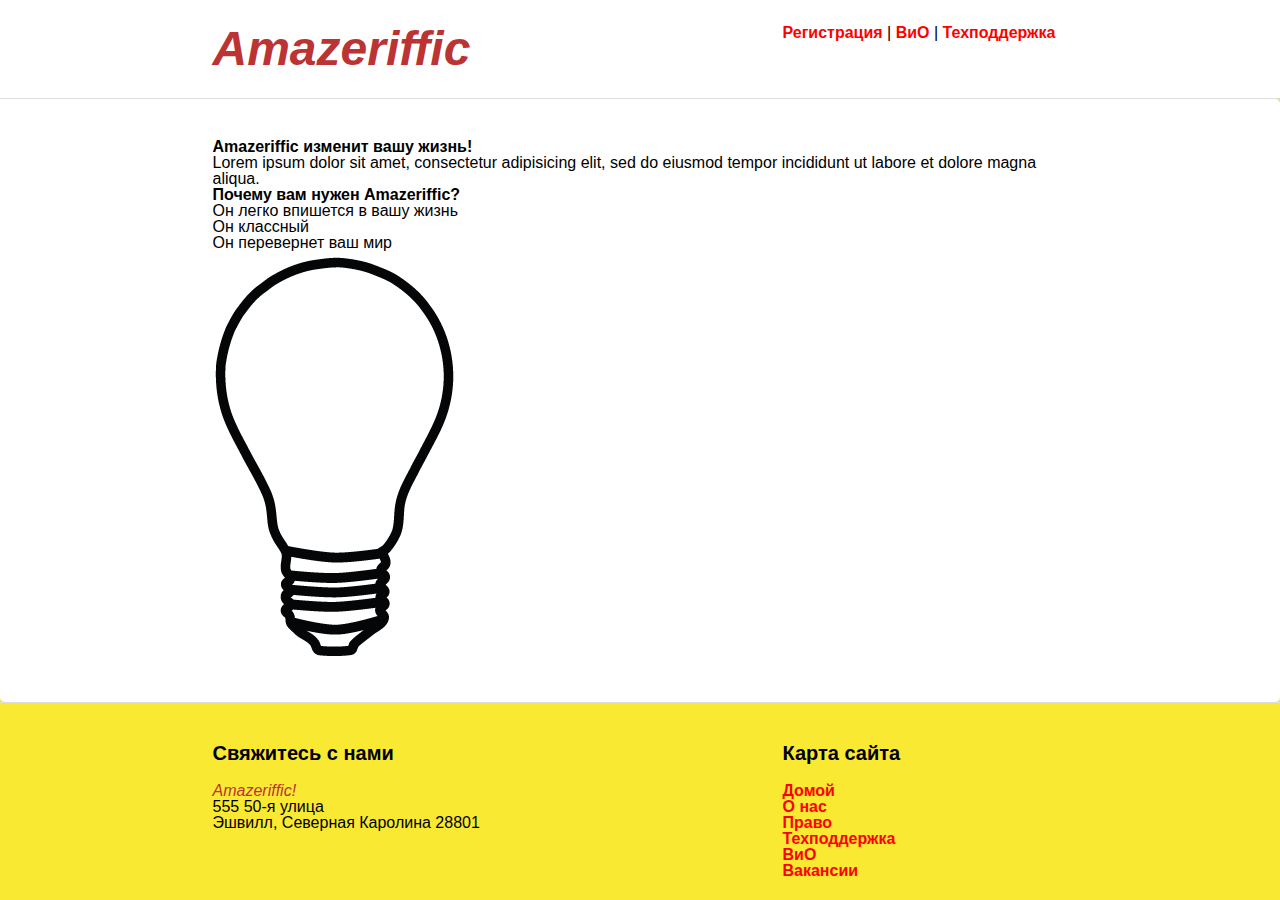
<file: Amazeriffic/index.html>
<!doctype html>
<html>
	<head>
		<title>Amazeriffic</title>
		<link rel="stylesheet" type="text/css" href="reset.css">
		<link rel="stylesheet" type="text/css" href="style.css">
		<link href="https://www.google.com/fonts#QuickUsePlace:quickUse/Family:Ubuntu" rel="stylesheet" type="text/css">
		<link href="https://www.google.com/fonts#QuickUsePlace:quickUse/Family:Droid+Sans" rel="stylesheet" type="text/css">
	</head>
	<body>
		<header>
			<div class="container">
				<h1>Amazeriffic</h1>
				<nav>
					<a href="#">Регистрация</a> |
					<a href="faq.html">ВиО</a> |
					<a href="#">Техподдержка</a>
				</nav>
			</div>
		</header>
		<main>
			<div class="container">
				<div class="left">
					<h2>Amazeriffic изменит вашу жизнь!</h2>
					<p>Lorem ipsum dolor sit amet, consectetur adipisicing elit, sed do
					eiusmod tempor incididunt ut labore et dolore magna aliqua.</p>
					<h3>Почему вам нужен Amazeriffic?</h3>
					<ul>
						<li>Он легко впишется в вашу жизнь</li>
						<li>Он классный</li>
						<li>Он перевернет ваш мир</li>
					</ul>
				</div>
				<div class="right">
					<img src="lightbulb.png" alt="Изображение лампочки">
				</div>
			</div>
		</main>
		<footer>
			<div class="container">
				<div class="contact">
					<h5>Свяжитесь с нами</h5>
					<p>Amazeriffic!</p>
					<p>555 50-я улица</p>
					<p>Эшвилл, Северная Каролина 28801</p>
				</div>
				<div class="sitemap">
					<h5>Карта сайта</h5>
					<ul>
						<li><a href="#">Домой</a></li>
						<li><a href="#">О нас</a></li>
						<li><a href="#">Право</a></li>
						<li><a href="#">Техподдержка</a></li>
						<li><a href="#">ВиО</a></li>
						<li><a href="#">Вакансии</a></li>
					</ul>
				</div>
			</div>
		</footer>
	</body>
</html>
</file>
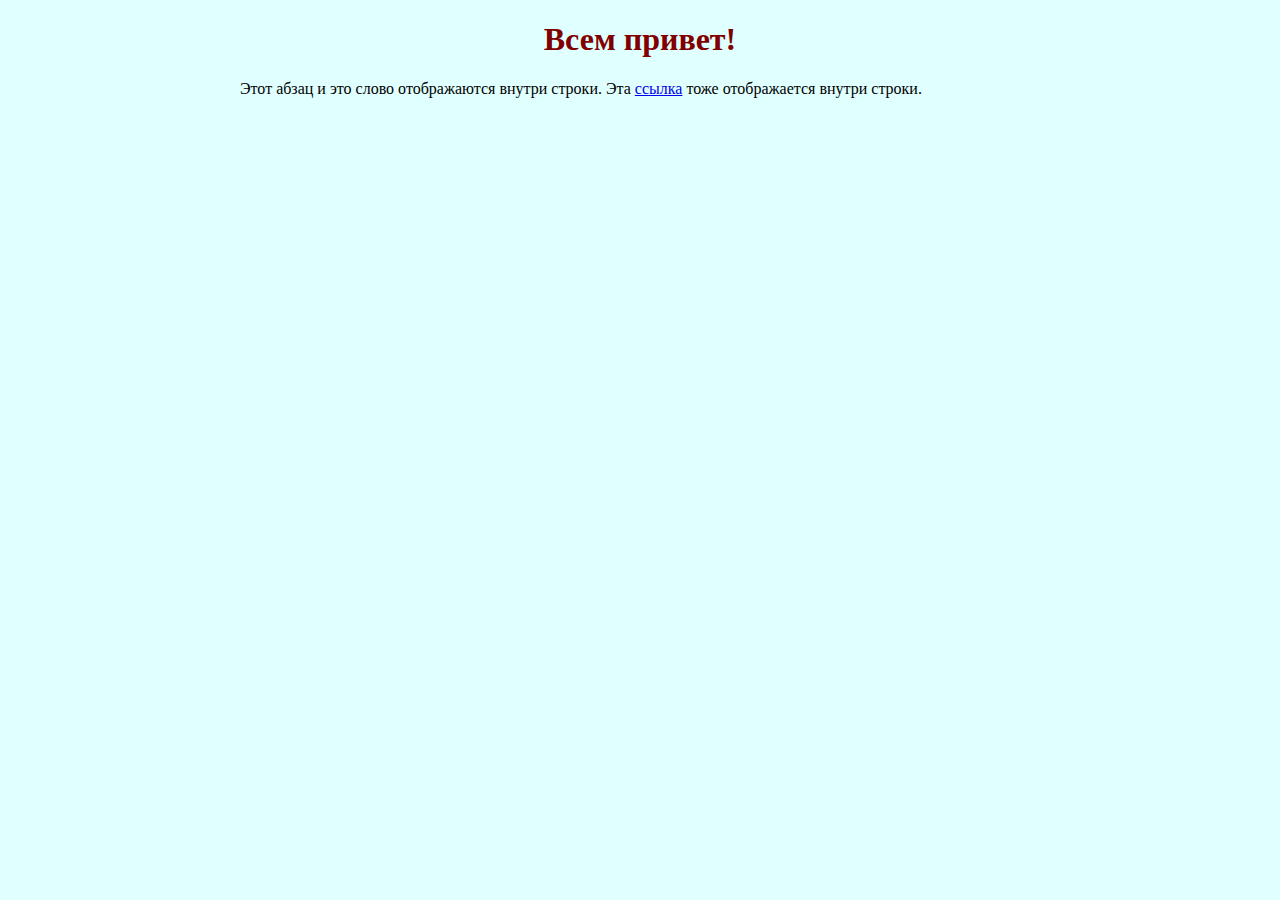
<file: Chapter3/index.html>
<!doctype html>
<html>
	<head>
		<title>Мое первое веб-приложение</title>
		<link href="style.css" rel="stylesheet" type="text/css">
	</head>
	<body>
		<h1>Всем привет!</h1>
		<div>
			Этот абзац и это <span>слово</span> отображаются внутри строки. Эта
			<a href="http://www.example.com">ссылка</a> тоже отображается внутри строки.
		</div>
	</body>
</html>
</file>
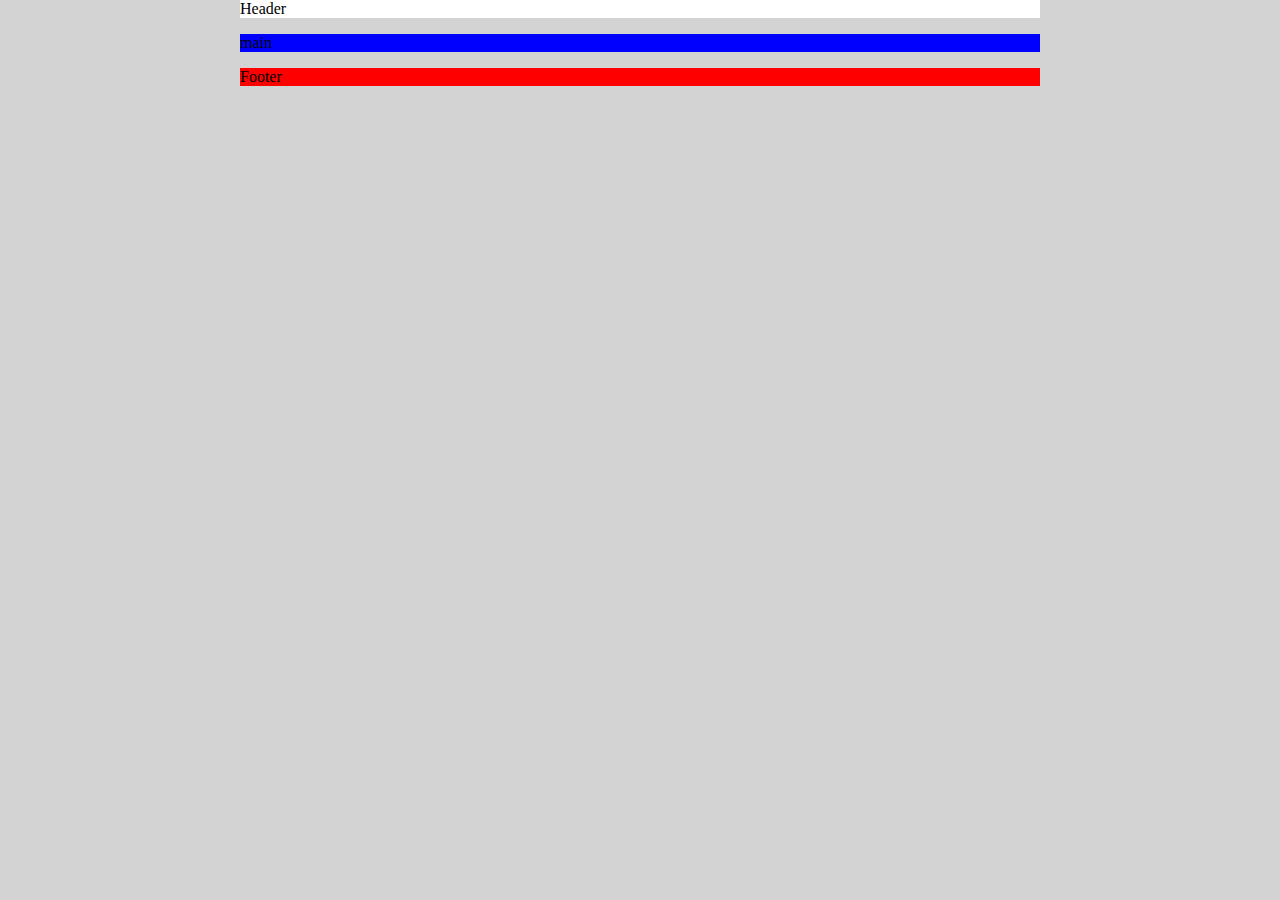
<file: Chapter3/add/index.html>
<html>
	<head>
		<title>Additional</title>
		<link rel="stylesheet" type="text/css" href="style.css">
	</head>
	<body>
		<header>
			<p>Header</p>
		</header>
		<main>
			<p>main</p>
		</main>
		<footer>
			<p>Footer</p>
		</footer>
	</body>
</html>
</file>
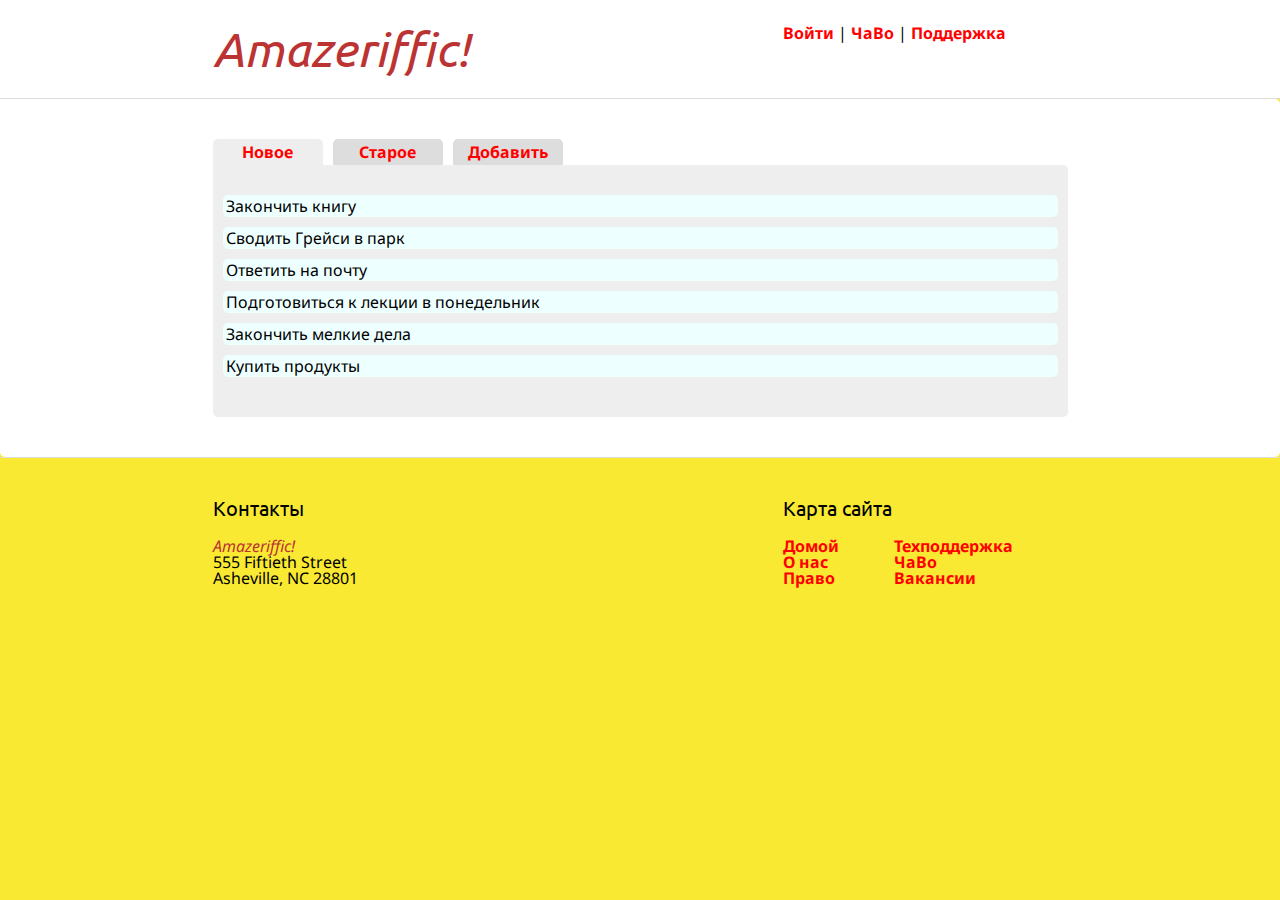
<file: Chapter4/Amazeriffic/index.html>
<!doctype html>
<html>
  <head>
    <title>Amazeriffic!</title>
    <link href="stylesheets/reset.css" rel="stylesheet" type="text/css">
    <link href="stylesheets/style.css" rel="stylesheet" type="text/css">
    <link href='http://fonts.googleapis.com/css?family=Ubuntu' rel='stylesheet' type='text/css'>
    <link href='http://fonts.googleapis.com/css?family=Droid+Sans' rel='stylesheet' type='text/css'>    
  </head>

  <body>
    <header>
      <div class="container">
        <h1>Amazeriffic!</h1>
        <nav>
          <a href="#">Войти</a> |
          <a href="#">ЧаВо</a> |
          <a href="#">Поддержка</a>
        </nav>
      </div>
    </header>


    <main>
      <div class="container">
        <div class="tabs">
          <a href=""><span class="active">Новое</span></a><a href=""><span>Старое</span></a><a href=""><span>Добавить</span></a>
        </div>
        <div class="content">
        </div>
      </div>
    </main>

    <footer>
      <div class="container">
        <div class="contact">
          <h5>Контакты</h5>
          <p>Amazeriffic!</p>
          <p>555 Fiftieth Street</p>
          <p>Asheville, NC 28801</p>
        </div>
        <div class="sitemap">
          <h5>Карта сайта</h5>
          <ul>
            <div class="left">
              <li><a href="#">Домой</a></li>
              <li><a href="#">О нас</a></li>
              <li><a href="#">Право</a></li>
            </div>
            <div class="right">
              <li><a href="#">Техподдержка</a></li>
              <li><a href="#">ЧаВо</a></li>
              <li><a href="#">Вакансии</a></li>
            </div>
          </ul>
        </div>
      </div>
    </footer>

    <script src="http://code.jquery.com/jquery-2.0.3.min.js"></script>
    <script src="javascripts/app.js"></script>
  </body>
</html>
</file>
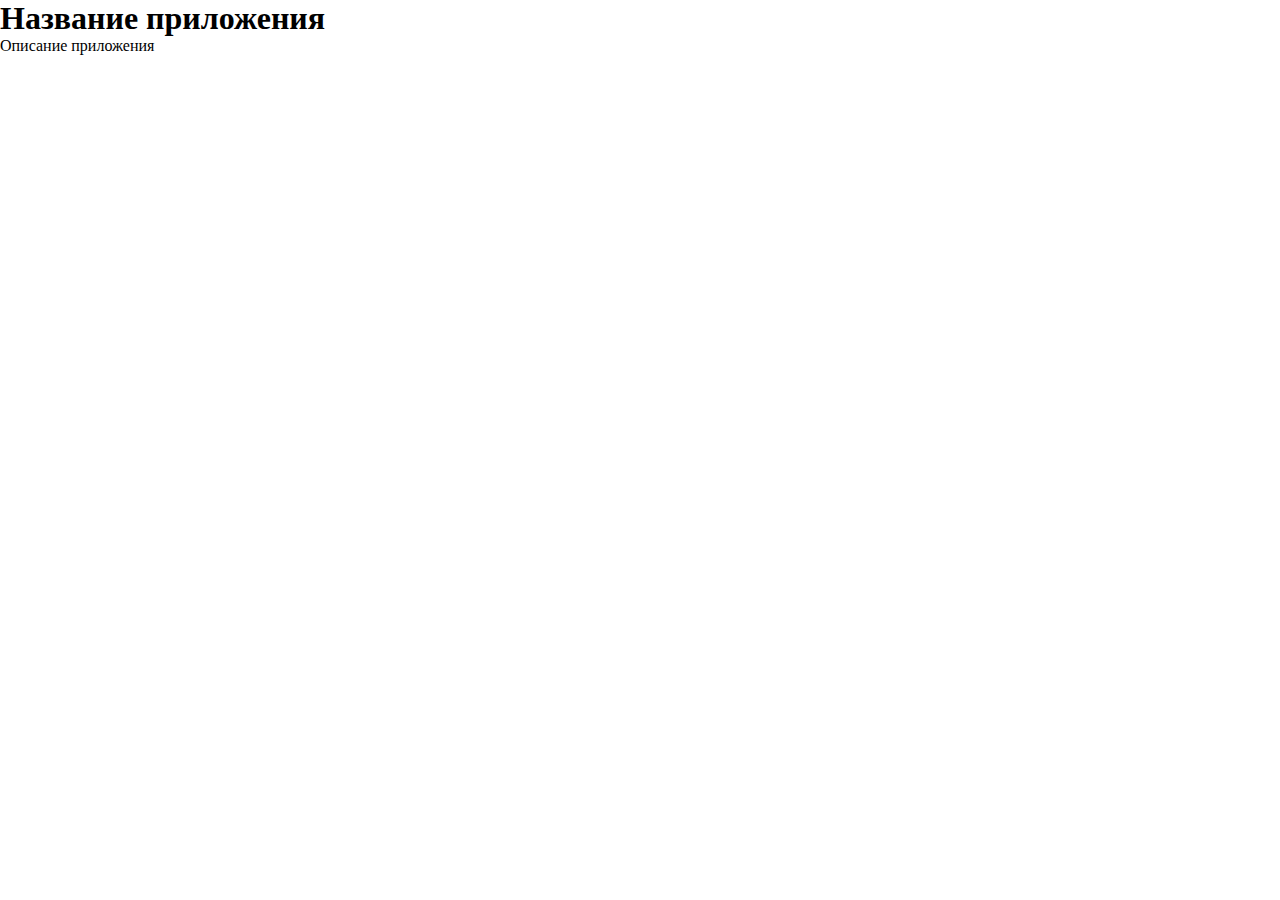
<file: Chapter4/Example1/index.html>
<!doctype html>
<html>
	<head>
		<title>Название приложения</title>
		<link href="style.css" rel="stylesheet" type="text/css">
	</head>
	<body>
		<h1>Название приложения</h1>
		<p>Описание приложения</p>
		<script src="http://code.jquery.com/jquery-2.0.3.min.js"></script>
		<script src="app.js"></script>
	</body>
</html>
</file>
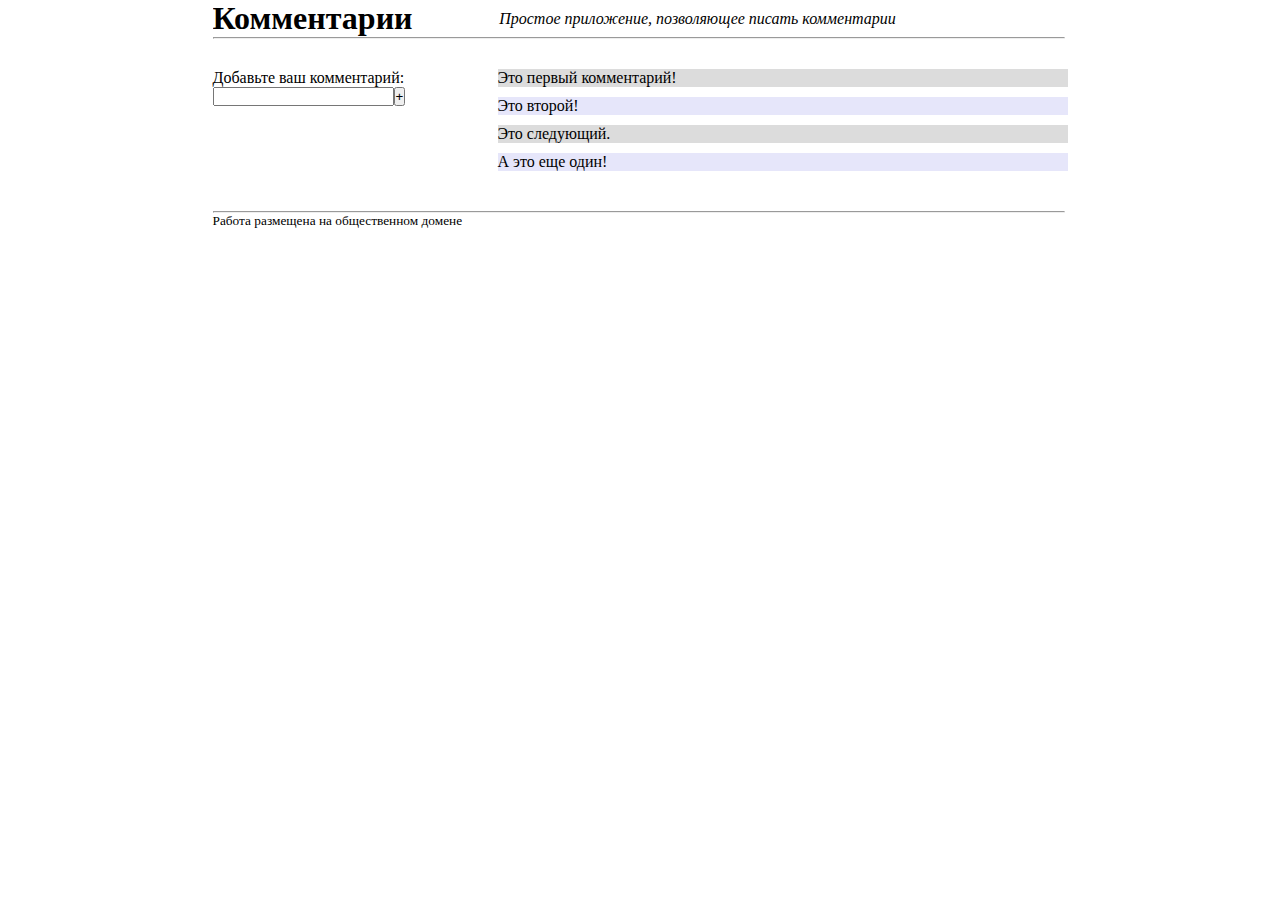
<file: Chapter4/Example2/index.html>
<!doctype html>
<html>
	<head>
		<title>Простое приложение</title>
		<link href="style.css" rel="stylesheet" type="text/css">
	</head>
	<body>
		<header>
			<table width="90%" cellpadding="5" cellspacing="0">
				<tr>
					<td id="col1"><h1>Комментарии</h1></td>
					<td id="col2"><i>Простое приложение, позволяющее писать комментарии</i></td>
				</tr>
			</table>
			<hr>
  		</header>
		<main>
			<section class="comment-input">
				<p>Добавьте ваш комментарий:</p>
				<input type="text"><button>+</button>
			</section>
			<section class="comments">
				<p>Это первый комментарий!</p>
				<p>Это второй!</p>
				<p>Это следующий.</p>
				<p>А это еще один!</p>
			</section>
			<hr>
		</main>
		<footer>
			<p>Работа размещена на общественном домене</p>
		</footer>
		<script src="http://code.jquery.com/jquery-2.0.3.min.js"></script>
		<script src="app.js"></script>
	</body>
</html>
</file>
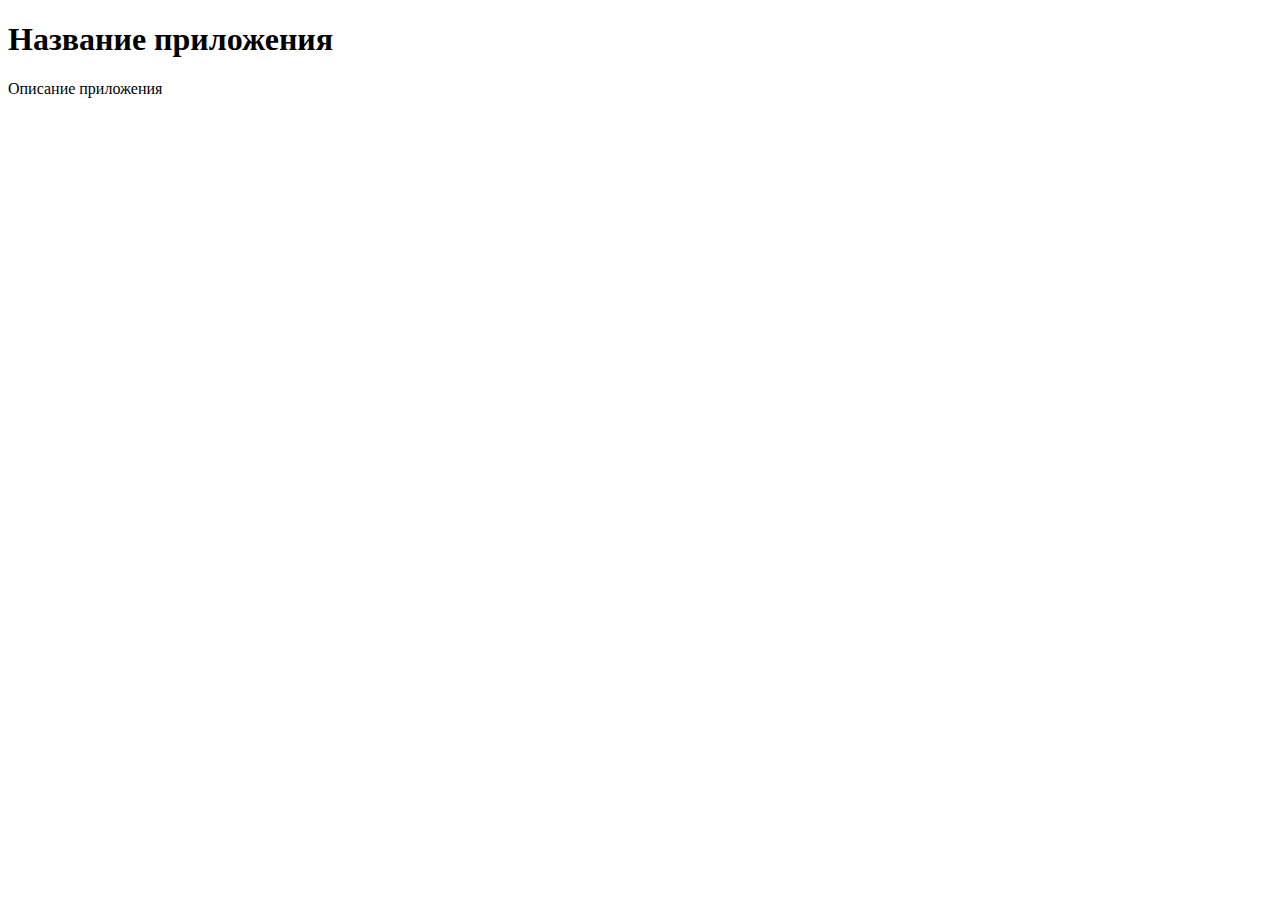
<file: Chapter4/Example3/index.html>
<!doctype html>
<html>
	<head>
		<title>Example3</title>
	</head>
	<body>
		<h1>Название приложения</h1>
		<p>Описание приложения</p>
		<script src="http://code.jquery.com/jquery-2.0.3.min.js"></script>
		<script src="javascripts/app.js"></script>
	</body>
</html>
</file>
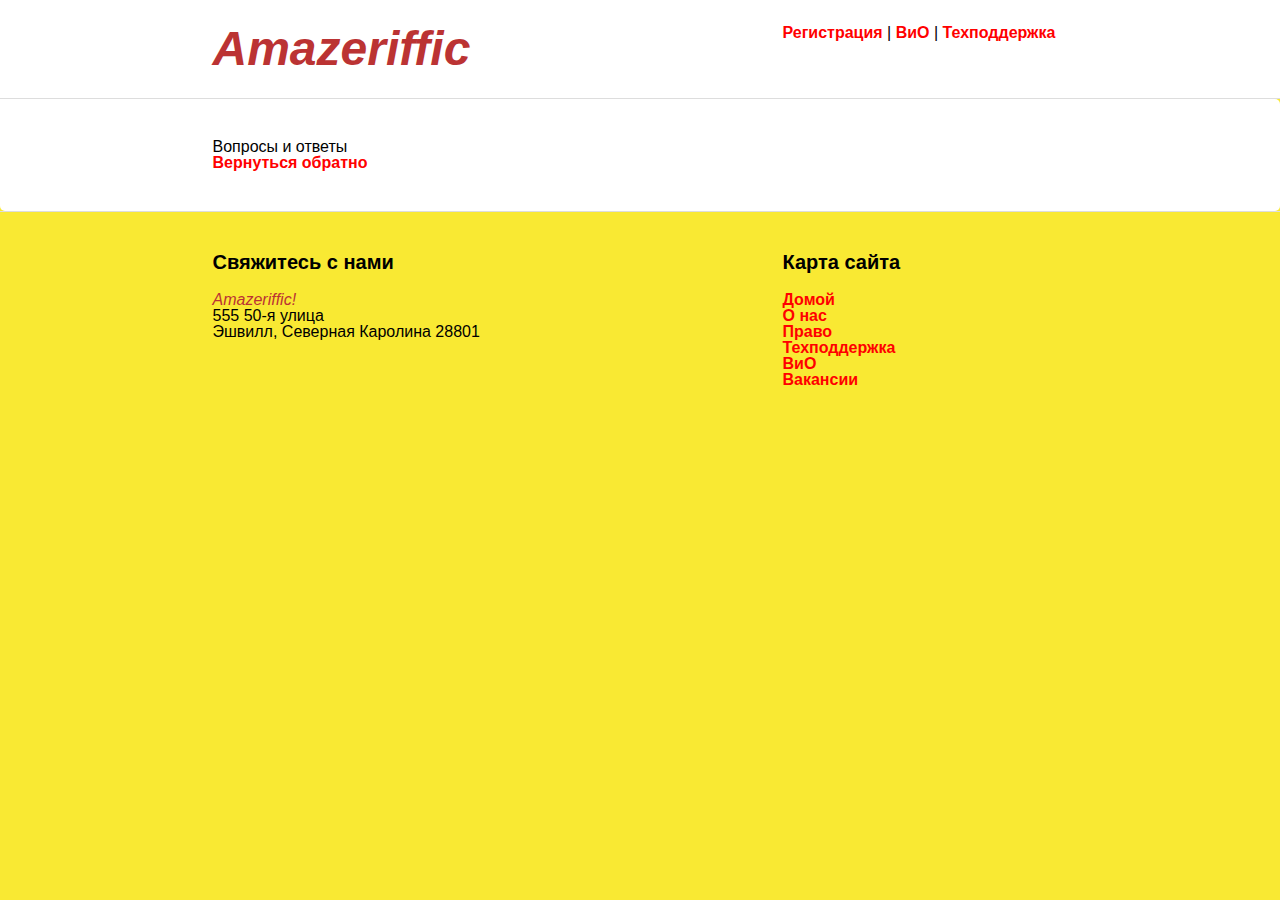
<file: Amazeriffic/faq.html>
<!doctype html>
<html>
	<head>
		<title>Amazeriffic</title>
		<link rel="stylesheet" type="text/css" href="reset.css">
		<link rel="stylesheet" type="text/css" href="style.css">
		<link href="https://www.google.com/fonts#QuickUsePlace:quickUse/Family:Ubuntu" rel="stylesheet" type="text/css">
		<link href="https://www.google.com/fonts#QuickUsePlace:quickUse/Family:Droid+Sans" rel="stylesheet" type="text/css">
	</head>
	<body>
		<header>
			<div class="container">
				<h1>Amazeriffic</h1>
				<nav>
					<a href="#">Регистрация</a> |
					<a href="#">ВиО</a> |
					<a href="#">Техподдержка</a>
				</nav>
			</div>
		</header>
		<main>
			<div class="container">
				<div class="left">
					<p>Вопросы и ответы</p>
					<p><a href="index.html">Вернуться обратно</a></p>
				</div>
			</div>
		</main>
		<footer>
			<div class="container">
				<div class="contact">
					<h5>Свяжитесь с нами</h5>
					<p>Amazeriffic!</p>
					<p>555 50-я улица</p>
					<p>Эшвилл, Северная Каролина 28801</p>
				</div>
				<div class="sitemap">
					<h5>Карта сайта</h5>
					<ul>
						<li><a href="#">Домой</a></li>
						<li><a href="#">О нас</a></li>
						<li><a href="#">Право</a></li>
						<li><a href="#">Техподдержка</a></li>
						<li><a href="#">ВиО</a></li>
						<li><a href="#">Вакансии</a></li>
					</ul>
				</div>
			</div>
		</footer>
	</body>
</html>
</file>
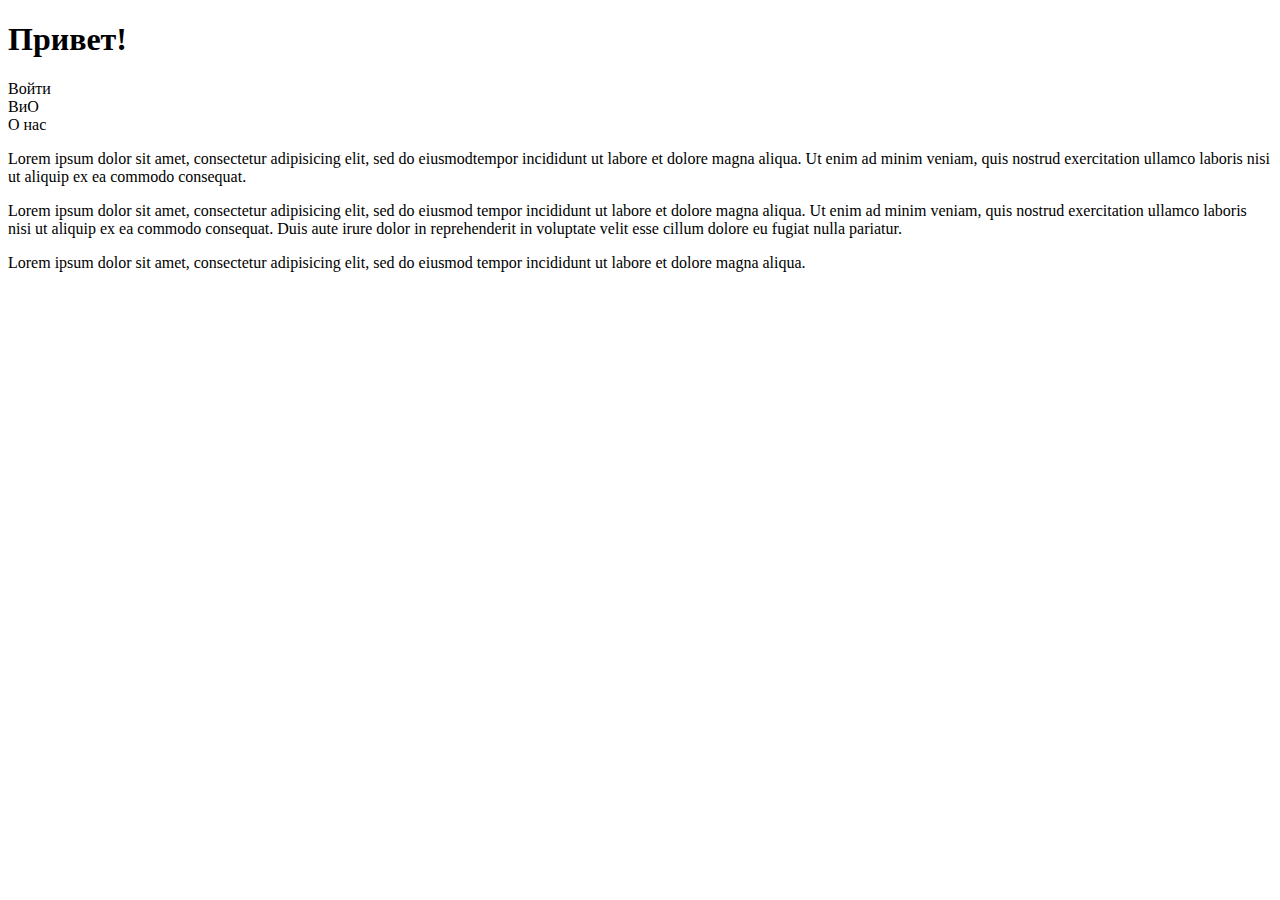
<file: Chapter2/hello.html>
<!doctype html>
<html>
	<head>
		<title>Мое первое веб-приложение</title>
	</head>
	<body>
		<h1>Привет!</h1>
		<nav>
			<div>Войти</div>
			<div>ВиО</div>
			<div>О нас</div>
		</nav>
		<p>Lorem ipsum dolor sit amet, consectetur adipisicing elit, sed do eiusmodtempor
		incididunt ut labore et dolore magna aliqua. Ut enim ad minim veniam, <span>quis
		nostrud exercitation</span> ullamco laboris nisi ut aliquip ex ea commodo
		consequat.</p>
		<p>Lorem ipsum dolor sit amet, consectetur adipisicing elit, sed do eiusmod tempor
		incididunt ut labore et dolore magna aliqua. Ut enim <span>ad minim veniam, quis
		nostrud exercitation ullamco laboris nisi ut aliquip ex ea commodo consequat. Duis
		aute irure dolor in reprehenderit in voluptate <span>velit esse cillum dolore eu
		fugiat</span> nulla pariatur.</p>
		<p>Lorem ipsum dolor sit amet, consectetur adipisicing elit, sed do eiusmod tempor
		incididunt ut labore et dolore magna aliqua.</p>
	</body>
</html>
</file>
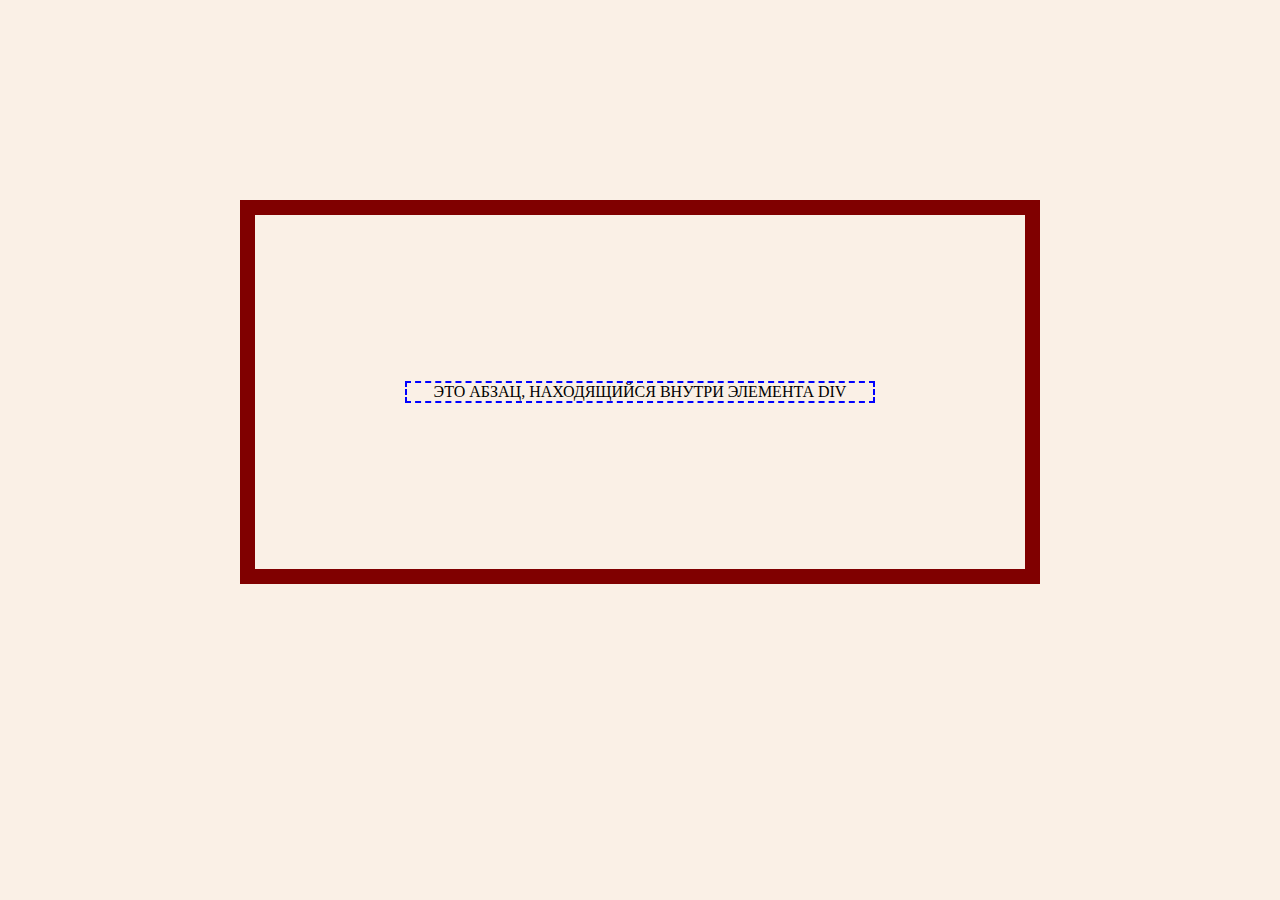
<file: Chapter3/margin_border_padding.html>
<!doctype html>
<html>
	<head>
		<title>Глава 3 — Пример границ, отступов и полей</title>
		<link href="margin_border_padding.css" rel="stylesheet" type="text/css">
	</head>
	<body>
		<div>
			<p>ЭТО АБЗАЦ, НАХОДЯЩИЙСЯ ВНУТРИ ЭЛЕМЕНТА DIV</p>
		</div>
	</body>
</html>
</file>
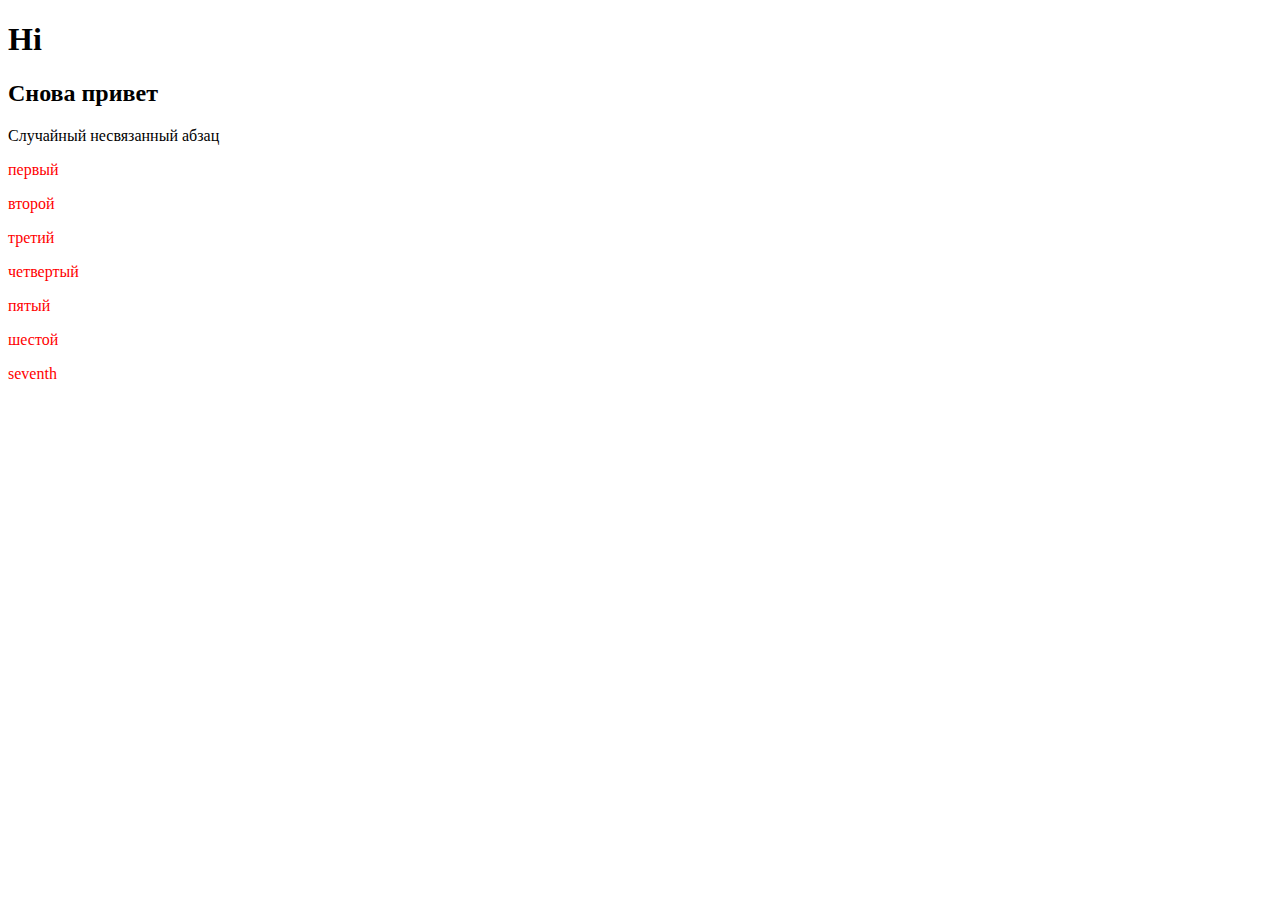
<file: Chapter3/selectorpractice.html>
<!doctype html>
<html>
	<head>
		<link href="selectorpractice.css" rel="stylesheet" type="text/css">
	</head>
	<body>
		<h1>Hi</h1>
		<h2 class="important">Снова привет</h2>
		<p class="a">Случайный несвязанный абзац</p>
		<div class="relevant">
			<p class="a">первый</p>
			<p class="a">второй</p>
			<p>третий</p>
			<p>четвертый</p>
			<p class="a">пятый</p>
			<p class="a">шестой</p>
			<p>seventh</p>
		</div>
	</body>
</html>
</file>
<file: Amazeriffic/style.css>
body {
  background: #f9e933;
  font-family: 'Droid Sans', sans-serif;
}

header, main, footer {
  min-width: 855px;
}

header .container, main .container, footer .container {
  max-width: 855px;
  margin: auto;
}

header {
  padding: 25px 0 25px 0;
  background: white;
  overflow: auto;
  border-bottom: 1px solid #ddd;
}

/* MAIN LOGO */
h1 {
  font-family: 'Ubuntu', sans-serif;
  font-style: italic;
  font-size: 3em;
  color: #b33;
  float: left;
  width: 570px;
}

/* FOOTER HEADINGS */
h5 {
    font-family: 'Ubuntu', sans-serif;
    font-size: 1.25em;
    margin-bottom: 20px;
}

header nav {
  float: right;
  width: 285px;
}

a {
  color: #f00;
  text-decoration: none;
  font-weight: bold;
}

main {
    background: #fff;
    border-radius: 0 5px 5px 5px;;
    padding: 40px;
}

.tabs a span {
    border-radius: 5px 5px 0 0;
    display: inline-block;
    width: 100px;
    margin-right: 10px;
    text-align: center;
    background: #ddd;
    padding: 5px;
}

.tabs a .active {
    background: #eee;
}

main .content {
    padding: 30px 10px 30px 10px;
    border-radius: 0 5px 5px 5px;
    background: #eee;
}

main .content li {
    border-radius: 5px;
    padding: 3px;
    background: #eff;
    margin: 0 0 10px 0;
}

main .content button {
  font-weight: bold;
  padding: 0 3px 0 3px;
  border-radius: 5px;
  background: #ccc;
  cursor: pointer;
  margin-left: 5px;
  font-size: 1.3em;
}


main .content p {
    background: yellow;
}

main .content input {
    font-size: 1.5em;
}

footer {
    border-top: 1px solid #ddd;
    padding: 40px 0 20px 0;
}

footer .contact {
  float: left;
  width: 570px;    
}

footer .contact p:nth-child(2) {
  color: #b33;
  font-style: italic;
}

footer .sitemap {
    float: right;
    width: 285px;
}

footer ul {
    width: 230px;
}

li {
    list-style: none;
}

footer .sitemap .left {
    float: left;
}

footer .sitemap .right {
    float: right;
}
</file>
<file: Chapter3/style.css>
body {
		background: lightcyan;
		width: 800px;
		margin: auto;
	}
h1	{
		color: maroon;
		text-align: center;
	}
p	{
		color: gray;
		border: 1px solid gray;
		padding: 10px;
	}
</file>
<file: Chapter3/add/style.css>
body {
		background: lightgrey;
		margin-top: 0px;
		border-top-width: 0px;
		padding-top: 0px;
		padding-bottom: 0px;
		border-bottom-width: 0px;
		margin-bottom: 0px;
	}
	header{
			background: white;
			width: 800px;
			margin: auto;
	}

	main{
			background: blue;
			width: 800px;
			margin: auto;
	}
	
	footer{
			background: red;
			width: 800px;
			margin: auto;
	}
</file>
<file: Chapter4/Amazeriffic/stylesheets/style.css>
body {
  background: #f9e933;
  font-family: 'Droid Sans', sans-serif;
}

header, main, footer {
  min-width: 855px;
}

header .container, main .container, footer .container {
  max-width: 855px;
  margin: auto;
}

header {
  padding: 25px 0 25px 0;
  background: white;
  overflow: auto;
  border-bottom: 1px solid #ddd;
}

/* MAIN LOGO */
h1 {
  font-family: 'Ubuntu', sans-serif;
  font-style: italic;
  font-size: 3em;
  color: #b33;
  float: left;
  width: 570px;
}

/* FOOTER HEADINGS */
h5 {
    font-family: 'Ubuntu', sans-serif;
    font-size: 1.25em;
    margin-bottom: 20px;
}

header nav {
  float: right;
  width: 285px;
}

a {
  color: #f00;
  text-decoration: none;
  font-weight: bold;
}

main {
    background: #fff;
    border-radius: 0 5px 5px 5px;;
    padding: 40px;
}

.tabs a span {
    border-radius: 5px 5px 0 0;
    display: inline-block;
    width: 100px;
    margin-right: 10px;
    text-align: center;
    background: #ddd;
    padding: 5px;
}

.tabs a .active {
    background: #eee;
}

main .content {
    padding: 30px 10px 30px 10px;
    border-radius: 0 5px 5px 5px;
    background: #eee;
}

main .content li {
    border-radius: 5px;
    padding: 3px;
    background: #eff;
    margin: 0 0 10px 0;
}

main .content button {
  font-weight: bold;
  padding: 0 3px 0 3px;
  border-radius: 5px;
  background: #ccc;
  cursor: pointer;
  margin-left: 5px;
  font-size: 1.3em;
}


main .content p {
    background: yellow;
}

main .content input {
    font-size: 1.5em;
}

footer {
    border-top: 1px solid #ddd;
    padding: 40px 0 20px 0;
}

footer .contact {
  float: left;
  width: 570px;    
}

footer .contact p:nth-child(2) {
  color: #b33;
  font-style: italic;
}

footer .sitemap {
    float: right;
    width: 285px;
}

footer ul {
    width: 230px;
}

li {
    list-style: none;
}

footer .sitemap .left {
    float: left;
}

footer .sitemap .right {
    float: right;
}
</file>
<file: Chapter4/Example1/style.css>
* {
	margin: 0;
	padding: 0;
}
</file>
<file: Chapter4/Example2/style.css>
* {
	margin: 0;
	padding: 0;
}
.comment-input, .comments {
		margin-top: 30px;
		margin-bottom: 30px;
}
header, main, footer {
	max-width: 855px;
	min-width: 855px;
	margin: auto;
}
header {
			overflow: auto;
		}
hr {
		align: center;
		width: 850px;
	}
#col1{
		width:305px;
}
#col2{
		width:565px;
}
.comment-input {
			float: left;
			width: 285px;
			}
.comments {
			float: right;
			width: 570px;
			}
.comments p:nth-child(even) {
			background: lavender;
			margin-bottom: 10px;
}
.comments p:nth-child(odd) {
			background: gainsboro;
			margin-bottom: 10px;
}
footer {
		font-size: smaller;
		}
</file>
<file: Chapter3/margin_border_padding.css>
body {
		background: linen;
		width: 800px;
		margin: 200px auto;
}
div {
		border: 15px solid maroon;
		text-align: center;
		padding: 150px;
}
p {
		border: 2px dashed blue;
}
</file>
<file: Chapter3/selectorpractice.css>
.relevant p	{
		color: red;
	}
</file>
